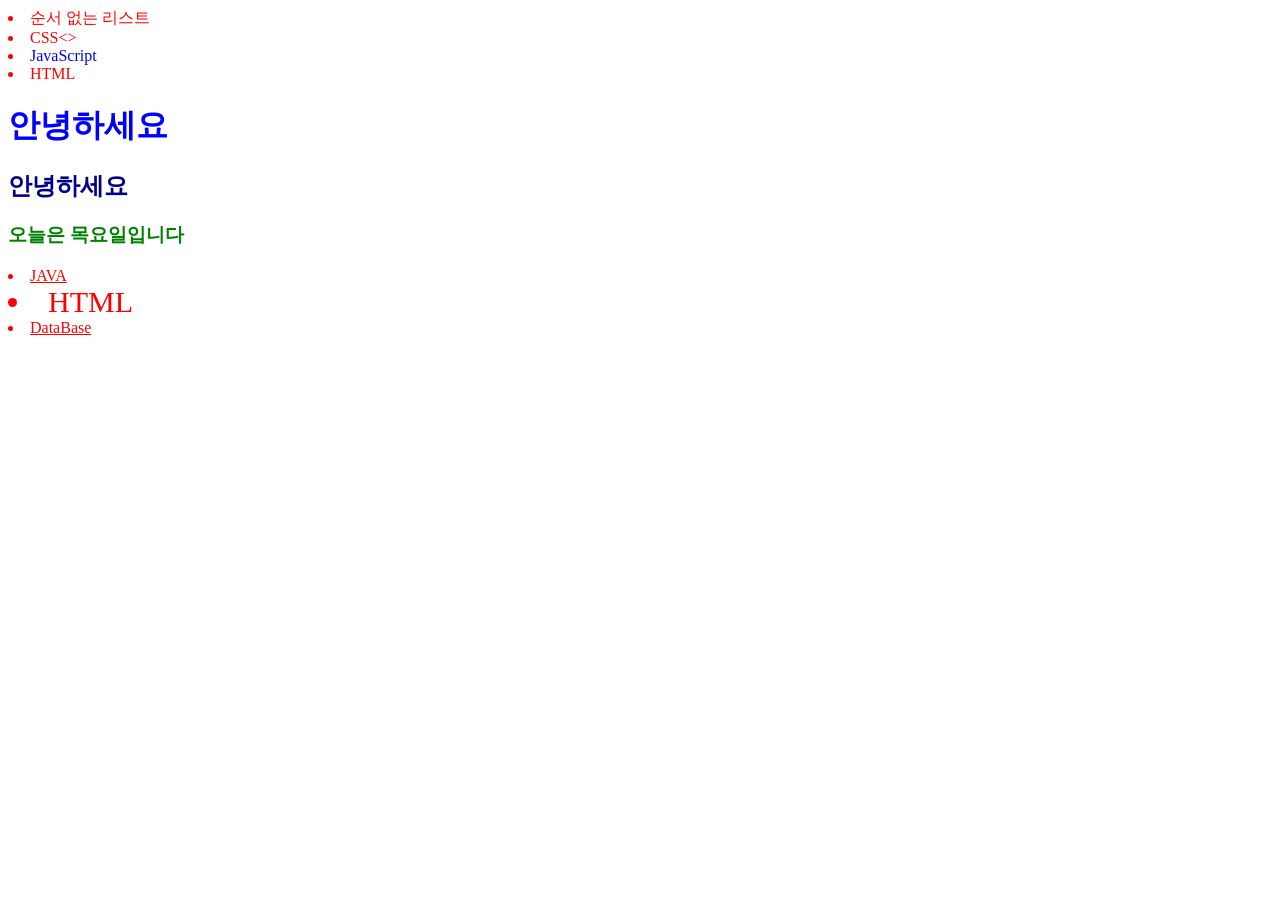
<file: basic_html/basic/index.html>
<!DOCTYPE html>
<html lang="ko">
<head>
  <meta charset="UTF-8">
  <meta name="viewport" content="width=device-width, initial-scale=1.0">
  <title>Document</title>
  <link rel="stylesheet" href="./css/main.css">
</head>
<body>
  <li>순서 없는 리스트</li>
  <li><font color="red">CSS</font><>
  <li><font color="blue">JavaScript</font></li>
  <li>HTML</li>
  <h1 style="color: blue;">안녕하세요</h1>
  <h2>안녕하세요</h2>
  <h3>오늘은 목요일입니다</h3>
  <li class="other">JAVA</li>
  <li id="select">HTML</li>
  <li class="other">DataBase</li>
<body>
</html>
</file>
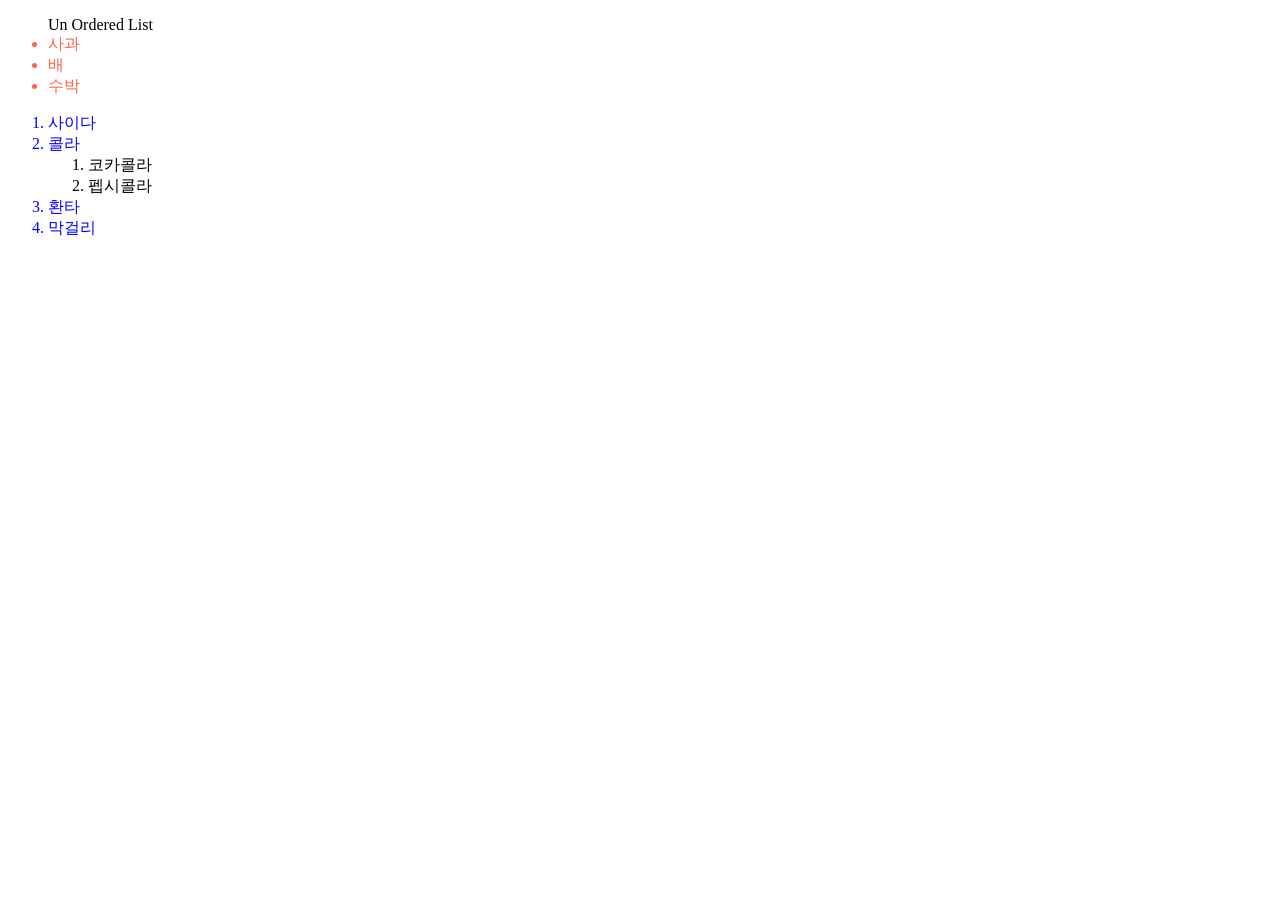
<file: basic_html/selector/index.html>
<!DOCTYPE html>
<html lang="ko">
<head>
  <meta charset="UTF-8">
  <meta name="viewport" content="width=device-width, initial-scale=1.0">
  <title>Document</title>
  <link rel="stylesheet" href="./css/home.css">
</head>
<body>
  <ul> Un Ordered List
    <li>사과</li>
    <li>배</li>
    <li>수박</li>
  </ul>
  <ol >
    <li class="beverage">사이다</li>
    <li class="beverage">콜라
      <ol id="cola">
        <li>코카콜라</li>
        <li>펩시콜라</li>
      </ol>
    </li>
    <li class="beverage">환타</li>
    <li class="beverage">막걸리</li>
  </ol>
</body>
</html>
</file>
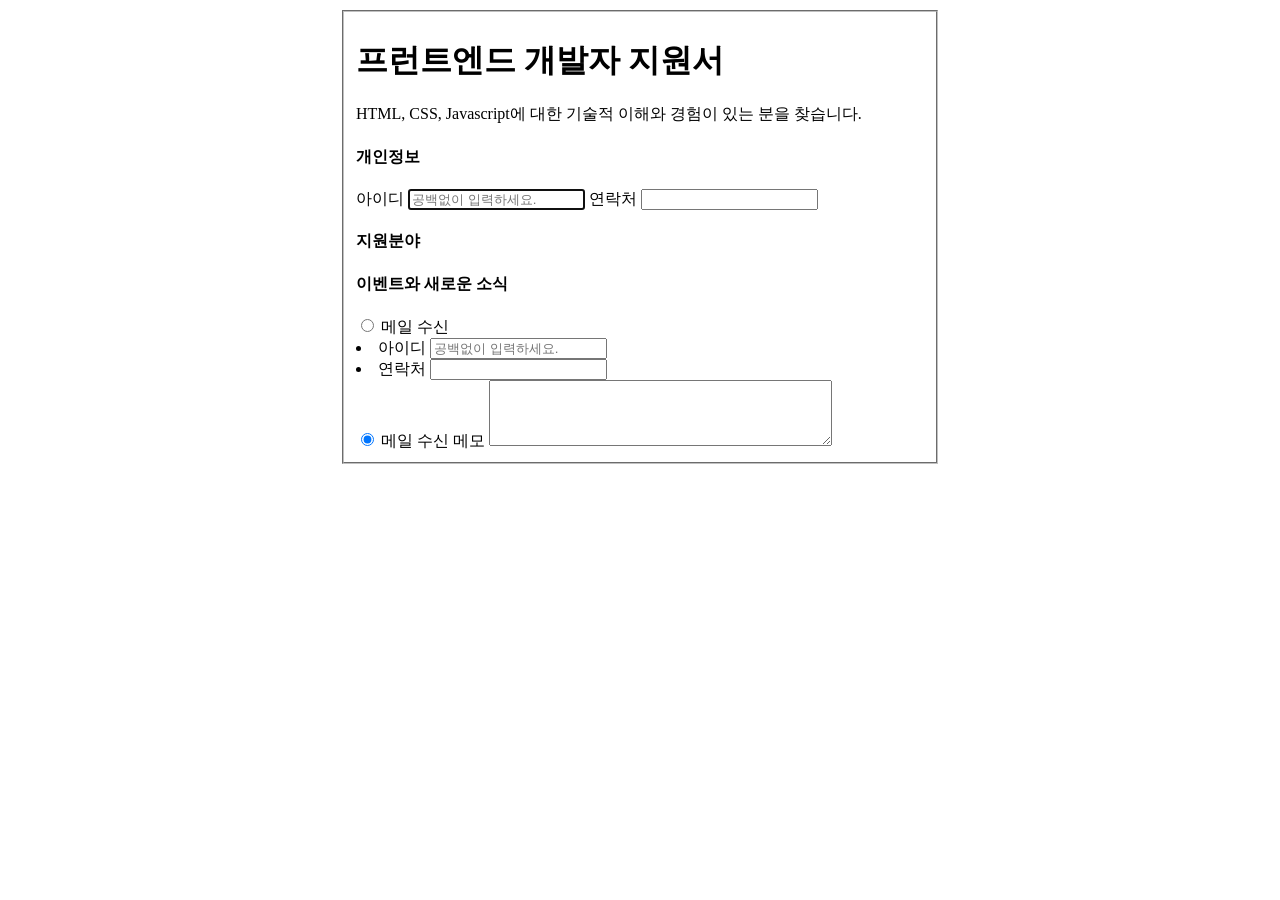
<file: apply/apply.html>
<!DOCTYPE html>
<html lang="ko">
<head>
  <meta charset="UTF-8">
  <meta name="viewport" content="width=device-width, initial-scale=1.0">
  <link rel="stylesheet" href="./css/apply.css" />
</head>
<body>
<div class="container">
    <form onsubmit="check_sign(event)" method="get">
       <fieldset>
        <h1>프런트엔드 개발자 지원서</h1>
        <label>HTML, CSS, Javascript에 대한 기술적 이해와 경험이 있는 분을 찾습니다.</label>
        <h4>개인정보</h4>
        <label for="uid">아이디</label>
        <input
                type="text"
                id="uid"
                name="uid"
                required
                placeholder="공백없이 입력하세요."
                autofocus
              />
          <label for="phone">연락처</label>
          <input type="phone" name="phone" id="phone" />
        </li>
        <h4>지원분야</h4>
        <h4>이벤트와 새로운 소식</h4>
          <input type="radio" name="mail" id="mail_yes" value="yes" checked />
          <label for="mail_yes">메일 수신</label>

          <li>
        <label for="uid">아이디</label>
        <input
                type="text"
                id="uid"
                name="uid"
                required
                placeholder="공백없이 입력하세요."
                autofocus
              />
        </li>
        <li>
          <label for="phone">연락처</label>
          <input type="phone" name="phone" id="phone" />
        </li>
      </ul> 
          <input type="radio" name="mail" id="mail_yes" value="yes" checked />
          <label for="mail_yes">메일 수신</label>
          <label for="memo">메모</label>
              <textarea name="memo" id="memo" cols="40" rows="4"></textarea>
            </li>
        </fieldset>   
  </form>
  </div>
  </body>
</head>
<body>
  
</body>
</html>
</file>
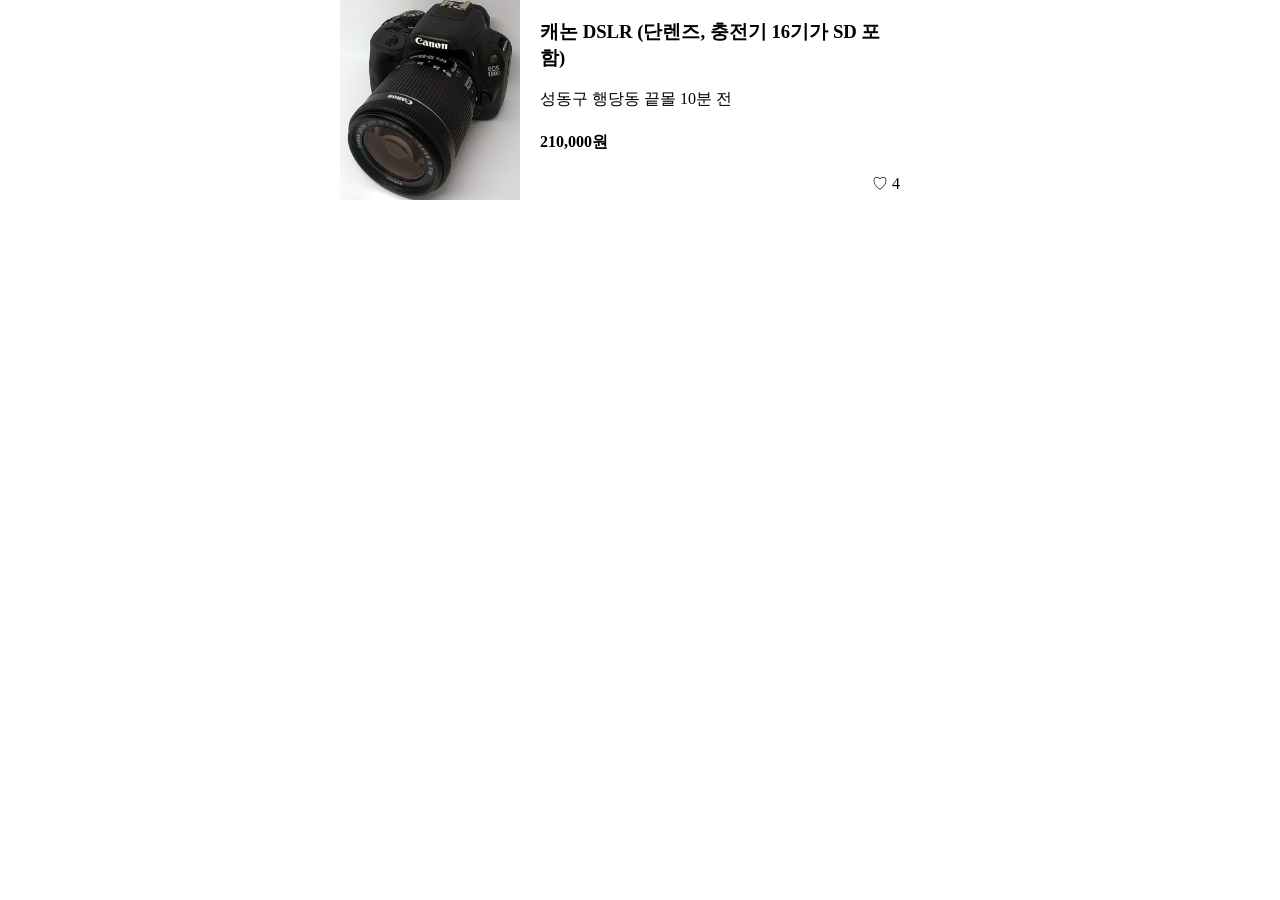
<file: camera/camera.html>
<!DOCTYPE html>
<html lang="ko">
<head>
  <meta charset="UTF-8">
  <meta name="viewport" content="width=device-width, initial-scale=1.0">
  <link href="https://fonts.googleapis.com/css2?family=Noto+Sans+KR&display=swap" rel="stylesheet">
  <link rel="stylesheet" href="./css/camera.css">
  <title>Document</title>
</head>
<body>
  <div class = "container">
    <div class = "product-img"></div>
    <div class = "content">
      <h3>캐논 DSLR (단렌즈, 충전기 16기가 SD 포함)</h3>
      <p>성동구 행당동 끝몰 10분 전</p>
      <h4>210,000원</h4>
      <p style="text-align: right;">♡ 4</p>
    </div>
  </div>
</body>
</html>
</file>
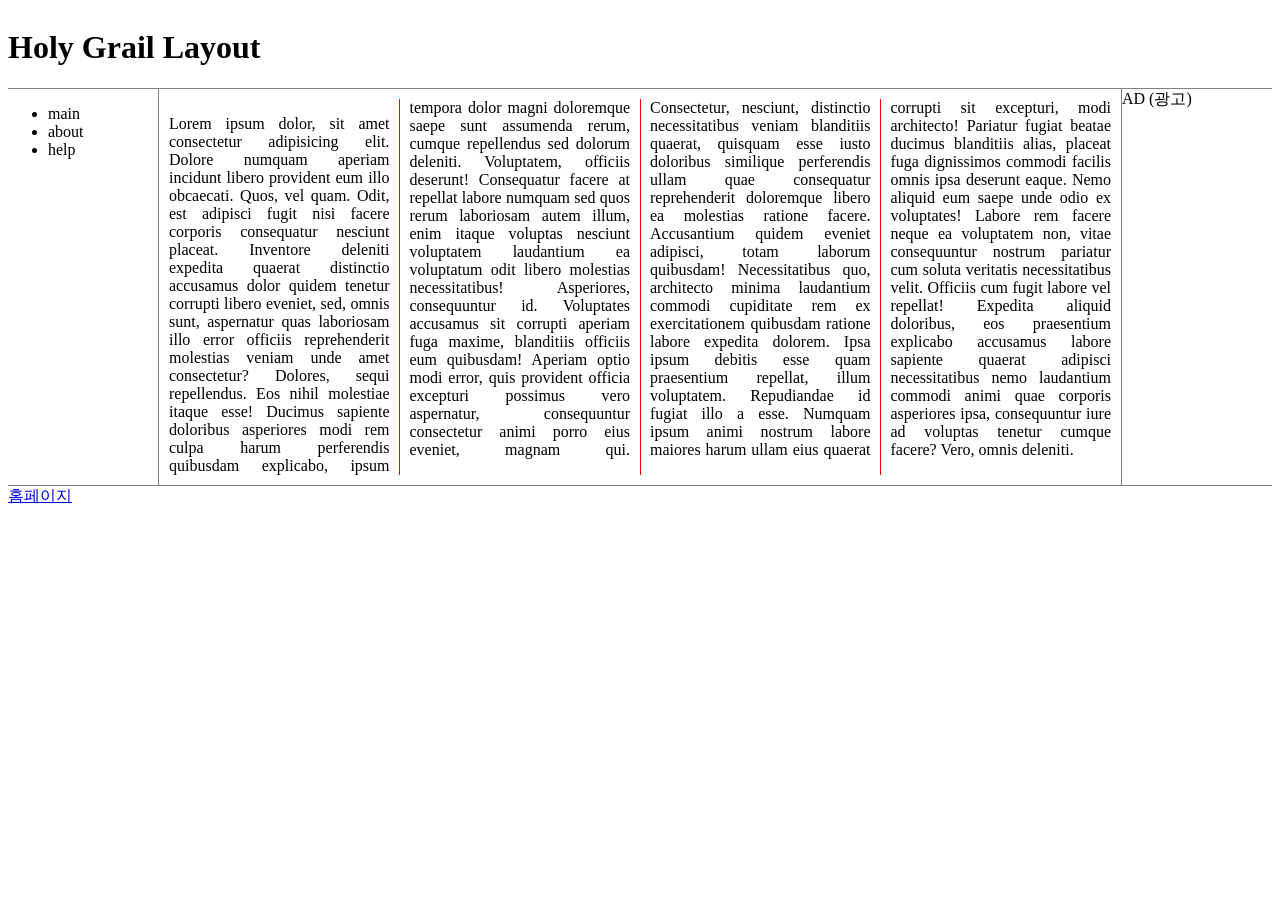
<file: flex/flex-layout.html>
<!doctype html>
<html lang="ko">
  <head>
    <meta charset="UTF-8" />
    <meta name="viewport" content="width=device-width, initial-scale=1.0" />
    <title>Document</title>
    <style>
      body {
        display: flex;
        justify-content: center;
      }
      .container {
        display: flex;
        flex-direction: column;
        width: 1500px;
      }
      header {
        border-bottom: 1px solid gray;
      }

      footer {
        border-top: 1px solid gray;
      }

      nav {
        border-right: 1px solid gray;
      }

      aside {
        border-left: 1px solid gray;
      }

      nav,
      aside {
        /* 너비 고정 
      */
        flex-basis: 150px;
        /* 다른 놈 희생 */
        flex-shrink: 0;
      }

      .content {
        display: flex;
      }

      main {
        text-align: justify;
        padding: 10px;
        column-count: 4;
        column-width: 200px;
        column-gap: 20px;
        column-rule-color: red;
        column-rule-style: solid;
        column-rule-width: 1px;
      }
    </style>
  </head>
  <body>
    <div class="container">
      <header>
        <h1>Holy Grail Layout</h1>
      </header>
      <section class="content">
        <nav>
          <ul>
            <li>main</li>
            <li>about</li>
            <li>help</li>
          </ul>
        </nav>
        <main>
          <p>
            Lorem ipsum dolor, sit amet consectetur adipisicing elit. Dolore
            numquam aperiam incidunt libero provident eum illo obcaecati. Quos,
            vel quam. Odit, est adipisci fugit nisi facere corporis consequatur
            nesciunt placeat. Inventore deleniti expedita quaerat distinctio
            accusamus dolor quidem tenetur corrupti libero eveniet, sed, omnis
            sunt, aspernatur quas laboriosam illo error officiis reprehenderit
            molestias veniam unde amet consectetur? Dolores, sequi repellendus.
            Eos nihil molestiae itaque esse! Ducimus sapiente doloribus
            asperiores modi rem culpa harum perferendis quibusdam explicabo,
            ipsum tempora dolor magni doloremque saepe sunt assumenda rerum,
            cumque repellendus sed dolorum deleniti. Voluptatem, officiis
            deserunt! Consequatur facere at repellat labore numquam sed quos
            rerum laboriosam autem illum, enim itaque voluptas nesciunt
            voluptatem laudantium ea voluptatum odit libero molestias
            necessitatibus! Asperiores, consequuntur id. Voluptates accusamus
            sit corrupti aperiam fuga maxime, blanditiis officiis eum quibusdam!
            Aperiam optio modi error, quis provident officia excepturi possimus
            vero aspernatur, consequuntur consectetur animi porro eius eveniet,
            magnam qui. Consectetur, nesciunt, distinctio necessitatibus veniam
            blanditiis quaerat, quisquam esse iusto doloribus similique
            perferendis ullam quae consequatur reprehenderit doloremque libero
            ea molestias ratione facere. Accusantium quidem eveniet adipisci,
            totam laborum quibusdam! Necessitatibus quo, architecto minima
            laudantium commodi cupiditate rem ex exercitationem quibusdam
            ratione labore expedita dolorem. Ipsa ipsum debitis esse quam
            praesentium repellat, illum voluptatem. Repudiandae id fugiat illo a
            esse. Numquam ipsum animi nostrum labore maiores harum ullam eius
            quaerat corrupti sit excepturi, modi architecto! Pariatur fugiat
            beatae ducimus blanditiis alias, placeat fuga dignissimos commodi
            facilis omnis ipsa deserunt eaque. Nemo aliquid eum saepe unde odio
            ex voluptates! Labore rem facere neque ea voluptatem non, vitae
            consequuntur nostrum pariatur cum soluta veritatis necessitatibus
            velit. Officiis cum fugit labore vel repellat! Expedita aliquid
            doloribus, eos praesentium explicabo accusamus labore sapiente
            quaerat adipisci necessitatibus nemo laudantium commodi animi quae
            corporis asperiores ipsa, consequuntur iure ad voluptas tenetur
            cumque facere? Vero, omnis deleniti.
          </p>
        </main>
        <aside>AD (광고)</aside>
      </section>
      <footer>
        <a href="www.naver.com">홈페이지</a>
      </footer>
    </div>
  </body>
</html>
</file>
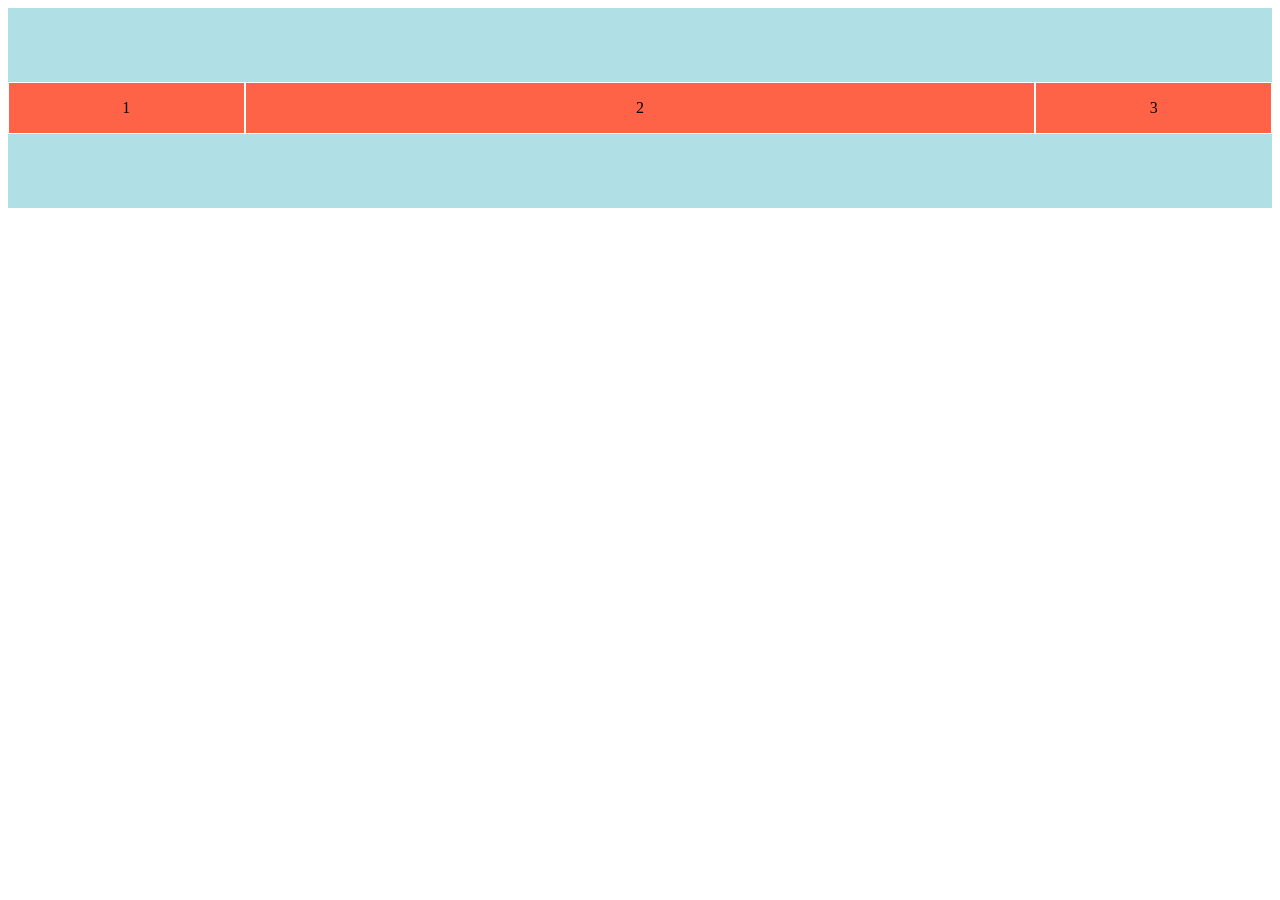
<file: flex/flex_test.html>
<!DOCTYPE html>
<html lang="ko">
<head>
  <meta charset="UTF-8">
  <meta name="viewport" content="width=device-width, initial-scale=1.0">
  <title>Document</title>
  <style>

    .container {
      background-color: powderblue;
      height: 200px;
      display: flex;
      flex-direction: row;
      /* 교차축의 중심 */
      align-items: center; 
      /* 주축을 중심으로 맞춤*/
      justify-content: center;
    }
    .item {
      width: 50px;
      height: 50px;
      background-color: tomato;
      border: 1px solid white;
      /*div 태그 내 내용 가로 맞춤*/
      text-align: center;
      /*div 태그 내 내용 세로 맞춤*/
      align-content: center;
    }
    /* 특정 자식만 배율을 지정하는 법 */
    /* .item:nth-child(2), .item:nth-child(4) {
      flex-grow: 2;
    } */
  </style>
</head>
<body>
  <div class="container">
    <!-- flex-basis = 자기 값보다 브라우저가 작아지면 희생 -->
     <!-- flexshrink = 자기 크기를 무조건 고집 함. -->
    <!-- <div class="item" style="flex-basis: 600px; flex-shrink: 0;">1</div>
    <div class="item" style="flex-grow: 2;">2</div> -->
    <div class="item" style="flex-grow: 2;">1</div>
    <div class="item" style="flex-grow: 8;">2</div>
    <div class="item" style="flex-grow: 2;">3</div>
  </div>
</body>
</html>
</file>
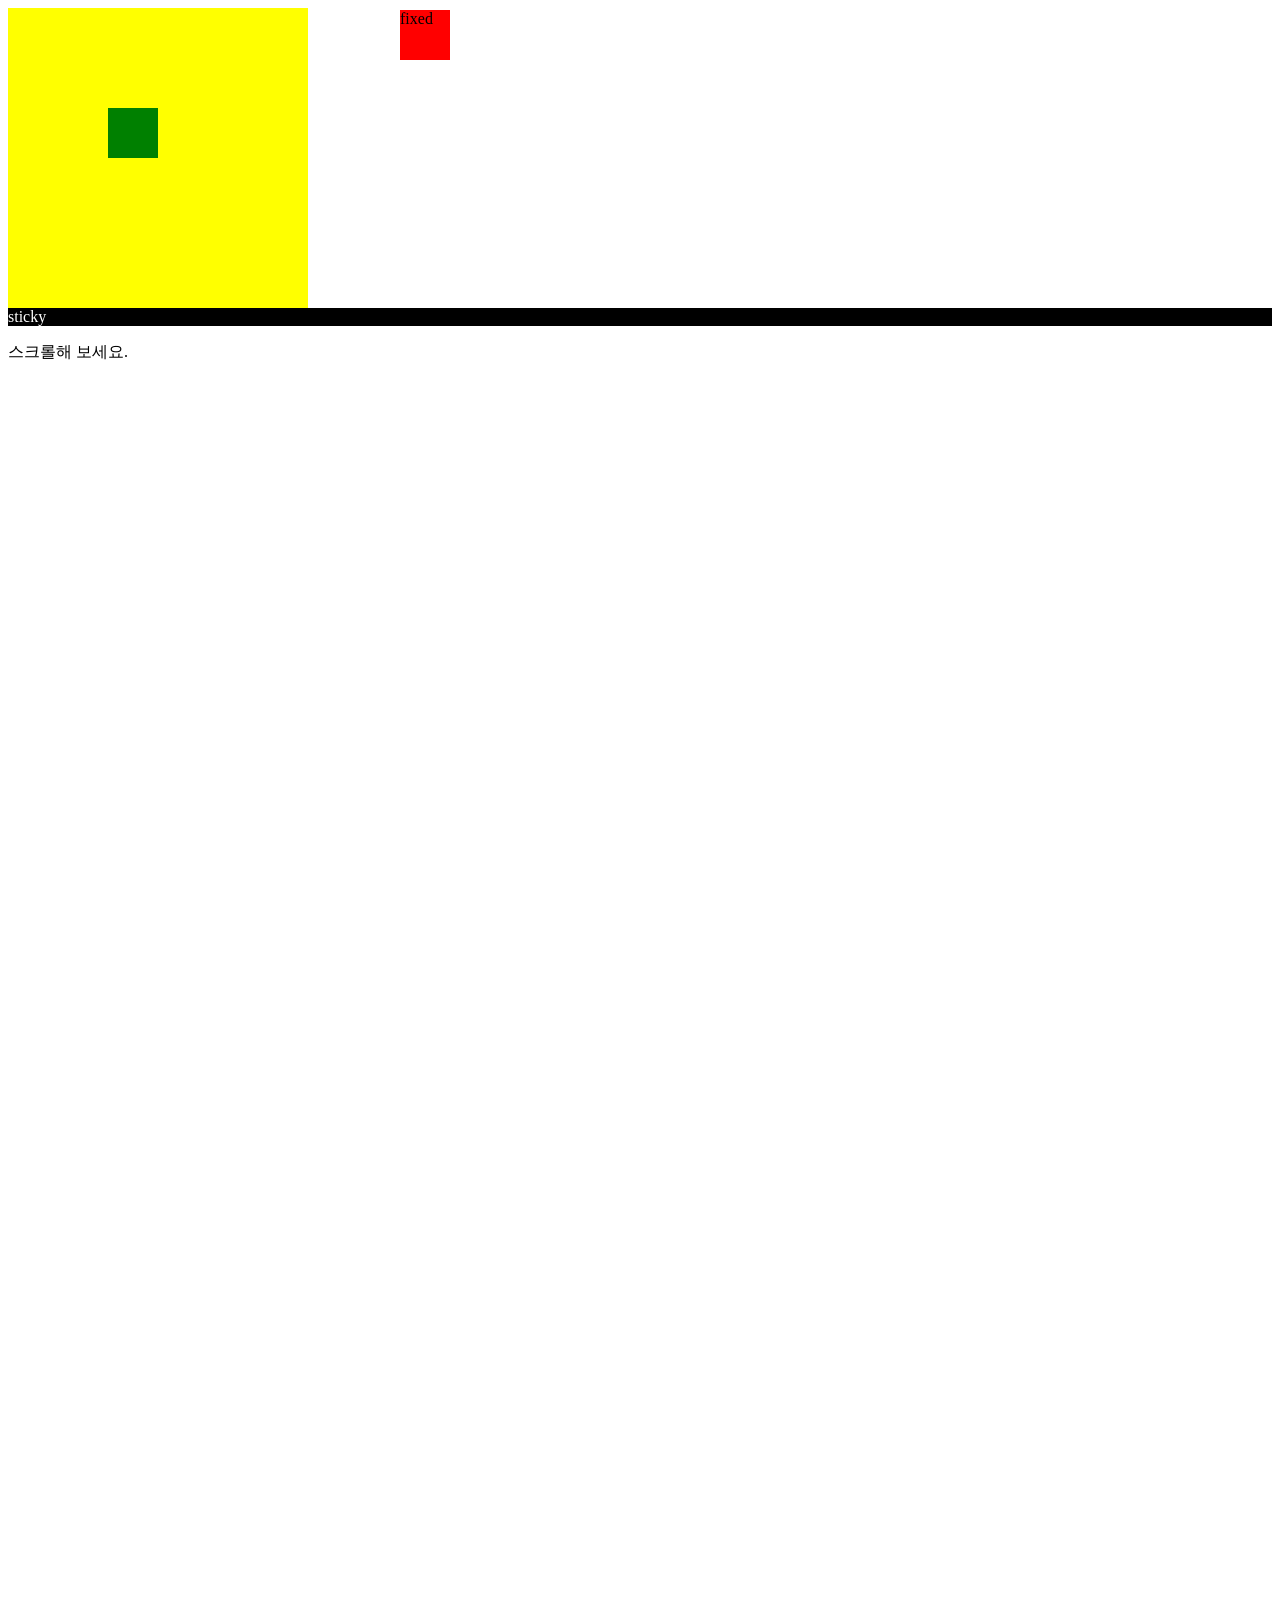
<file: position/position.html>
<!DOCTYPE html>
<html lang="ko">
<head>
  <meta charset="UTF-8">
  <meta name="viewport" content="width=device-width, initial-scale=1.0">
  <title>Document</title>
</head>
<style>
  body {
    height: 20000px;
  }
  .parent {
    width: 300px;
    height: 300px;
    background: yellow;
    /* margin: 30px; */
    position: relative;
    top: 0;
    left: 0;
  }
  /* position : relative : 내 원래 위치를 기준으로 이동 */
  /* position을 주면 공중에 붕 떠버린다. */
  /* position : absolute : 나의 부모를 기준으로 해서 움직이는 아이 */
  /* 단, 내 조상 중 position : relative 로 선언된 곳이 기준 */
  .child {
    width: 50px;
    height: 50px;
    background: green;
    /* position: relative; */
    position: absolute;
    top: 100px;
    left: 100px;
  }
  /* fixed : 카톡상담채널 / 맨 위로 이동 */
  .fixed {
    position: fixed;
    width: 50px;
    height: 50px;
    top: 10px;
    left: 400px;
    background: red;
  }
  /* sticky - 주로 상단 메뉴 / 테이블의 헤더 */
  .sticky {
    position: sticky;
    top: 0;
    background: black;
    color: white;
  }
</style>
<body>
  <div class="parent">
    <div class="child"></div>
  </div>
  <div class="sticky">sticky</div>
  <div class="fixed">fixed</div>
  <p>스크롤해 보세요.</p>
</body>
</html>
</file>
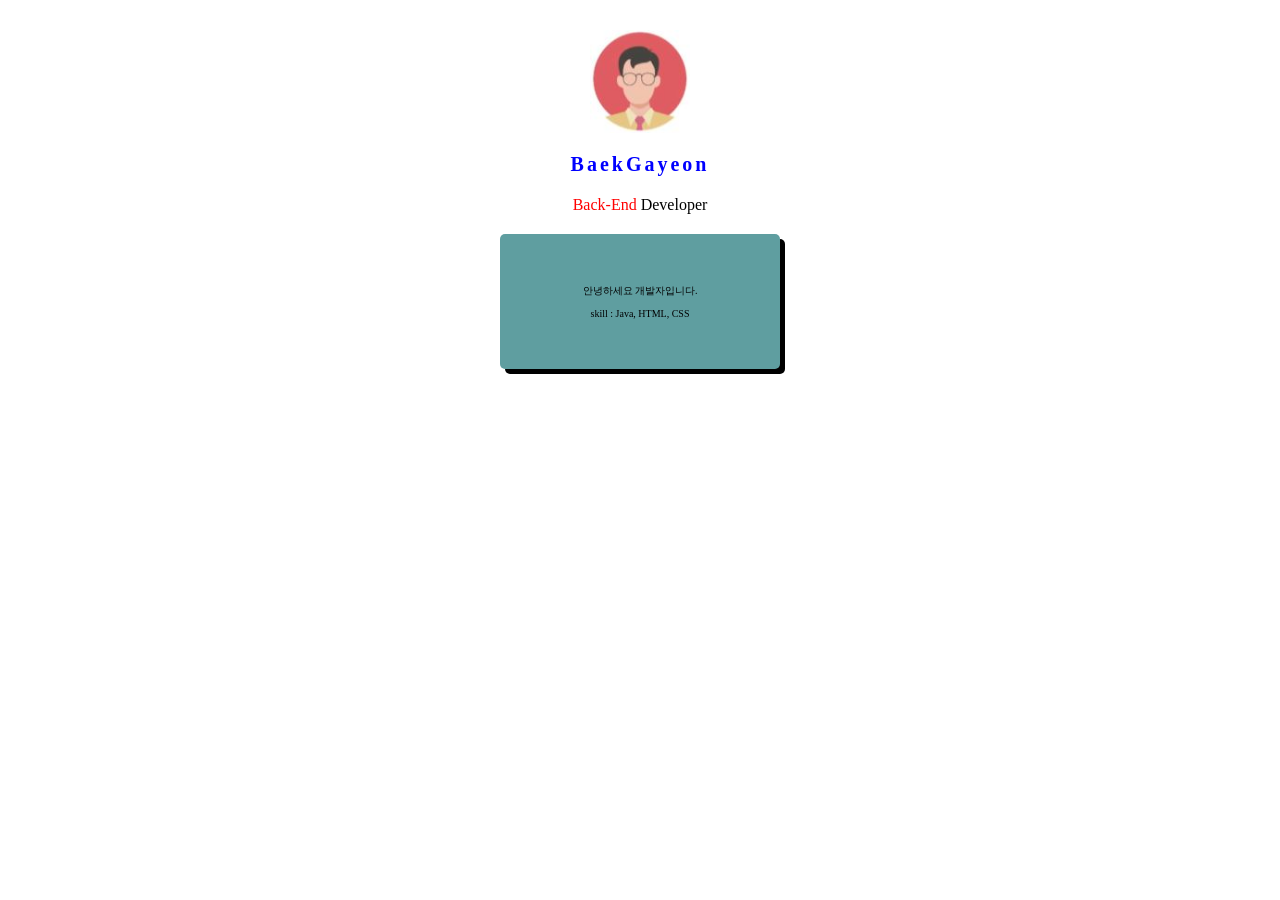
<file: profile/profile.html>
<!DOCTYPE html>
<html lang="ko">
<head>
  <meta charset="UTF-8">
  <meta name="viewport" content="width=device-width, initial-scale=1.0">
  <!-- Google Fonts (Noto Sans KR 추천) -->
<link href="https://fonts.googleapis.com/css2?family=Noto+Sans+KR&display=swap" rel="stylesheet">
</head>
  <title>Document</title>
  <link rel="stylesheet" href="./css/profile.css">
</head>
<body>
  <img src="./images/profile_img.JPG" alt="profile" class="profileImage">
  <h3 class = "title">BaekGayeon</h3>
  <p>
    <span style="color: red;">Back-End</span> Developer
  </p>
  <div class="box">
    <p>안녕하세요 개발자입니다.</p>
    <p>skill : Java, HTML, CSS</p>
  </div>
</body>
</html>
</file>
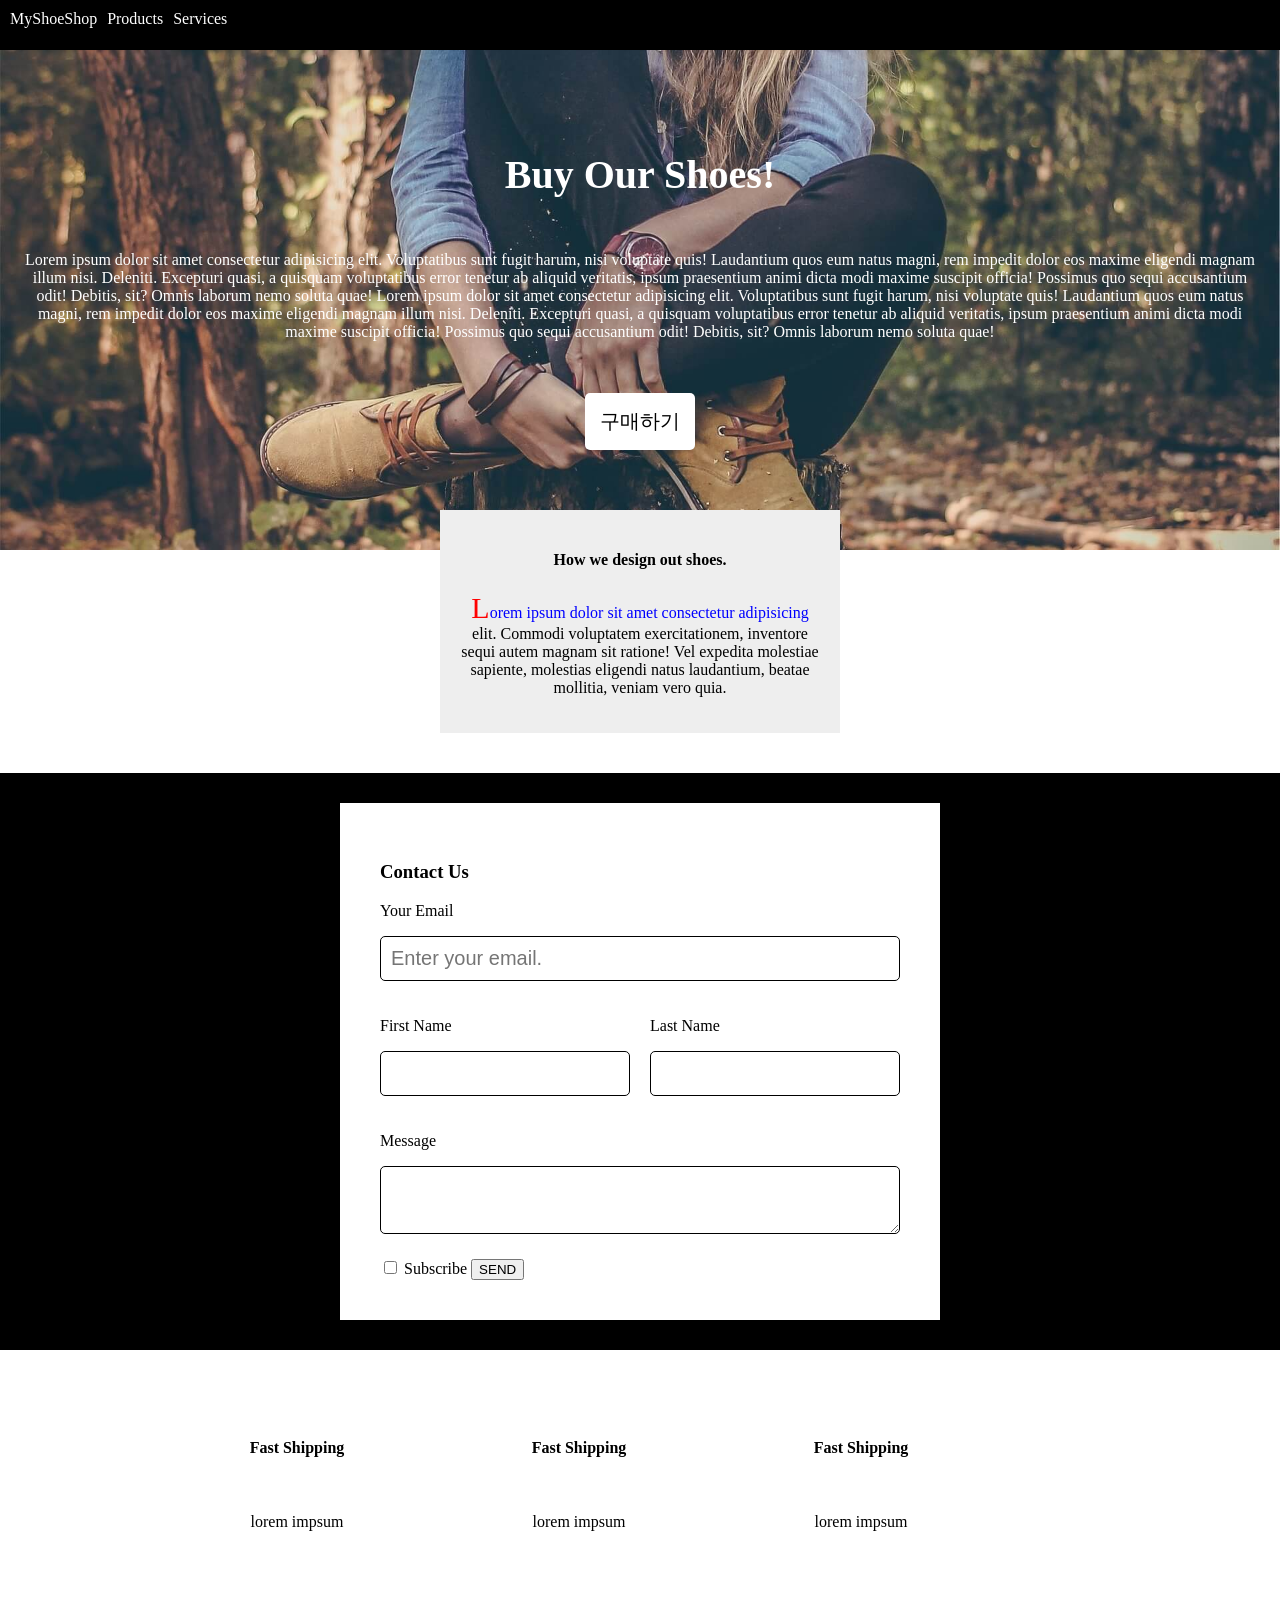
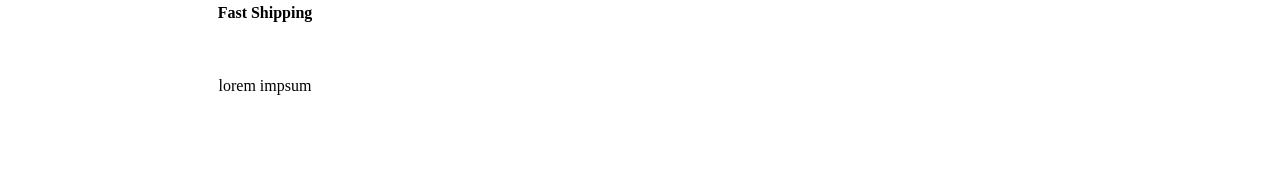
<file: shoes/shoes.html>
<!doctype html>
<html lang="ko">
  <head>
    <meta charset="UTF-8" />
    <meta name="viewport" content="width=device-width, initial-scale=1.0" />
    <link rel="stylesheet" href="./css/shoes.css" />
    <title>My Shoes Shop</title>
  </head>
  <body>
    <!-- 메뉴 생성 -->
    <div class="nav-container">
      <div class="nav-item">MyShoeShop</div>
      <div class="nav-item">Products</div>
      <div class="nav-item">Services</div>
      <div style="flex-grow: 1;"></div>
    </div>
    <div class="main-background">
      <h4 class="main-title">Buy Our Shoes!</h4>
      <p class="main-content">
        Lorem ipsum dolor sit amet consectetur adipisicing elit. Voluptatibus
        sunt fugit harum, nisi voluptate quis! Laudantium quos eum natus magni,
        rem impedit dolor eos maxime eligendi magnam illum nisi. Deleniti.
        Excepturi quasi, a quisquam voluptatibus error tenetur ab aliquid
        veritatis, ipsum praesentium animi dicta modi maxime suscipit officia!
        Possimus quo sequi accusantium odit! Debitis, sit? Omnis laborum nemo
        soluta quae! Lorem ipsum dolor sit amet consectetur adipisicing elit.
        Voluptatibus sunt fugit harum, nisi voluptate quis! Laudantium quos eum
        natus magni, rem impedit dolor eos maxime eligendi magnam illum nisi.
        Deleniti. Excepturi quasi, a quisquam voluptatibus error tenetur ab
        aliquid veritatis, ipsum praesentium animi dicta modi maxime suscipit
        officia! Possimus quo sequi accusantium odit! Debitis, sit? Omnis
        laborum nemo soluta quae!
      </p>
      <button class="main-button">구매하기</button>
    </div>
    <div class="explain-box">
      <h4>How we design out shoes.</h4>
      <p class="pseudo">
        Lorem ipsum dolor sit amet consectetur adipisicing elit. Commodi
        voluptatem exercitationem, inventore sequi autem magnam sit ratione! Vel
        expedita molestiae sapiente, molestias eligendi natus laudantium, beatae
        mollitia, veniam vero quia.
      </p>
    </div>
    <div class="form-background">
      <div class="form-white">
        <form action="" method="get">
          <div class="w-100">
            <h3>Contact Us</h3>
            <p>Your Email</p>
            <input
              type="email"
              class="form-input"
              placeholder="Enter your email."
            />
          </div>
          <div class="w-50">
            <p>First Name</p>
            <input type="text" class="form-input" />
          </div>
          <div class="w-50">
            <p>Last Name</p>
            <input type="text" class="form-input" />
          </div>
          <div style="clear: both"></div>
          <div class="w-100">
            <p>Message</p>
            <textarea class="form-input"></textarea>
          </div>
          <div class="w-100">
            <input type="checkbox" id="" sub />
            <label for="sub">Subscribe</label>
            <button class="yellow-button">SEND</button>
          </div>
        </form>
      </div>
    </div>
    <div class="product-container">
        <div>
            <h4>Fast Shipping</h4>
            <p>lorem impsum</p>
        </div>
        <div>
            <h4>Fast Shipping</h4>
            <p>lorem impsum</p>
        </div>
        <div>
            <h4>Fast Shipping</h4>
            <p>lorem impsum</p>
        </div>
        <div>
            <h4>Fast Shipping</h4>
            <p>lorem impsum</p>
        </div>
        <div style="float: none; clear: both;"></div>
    </div>
  </body>
</html>
</file>
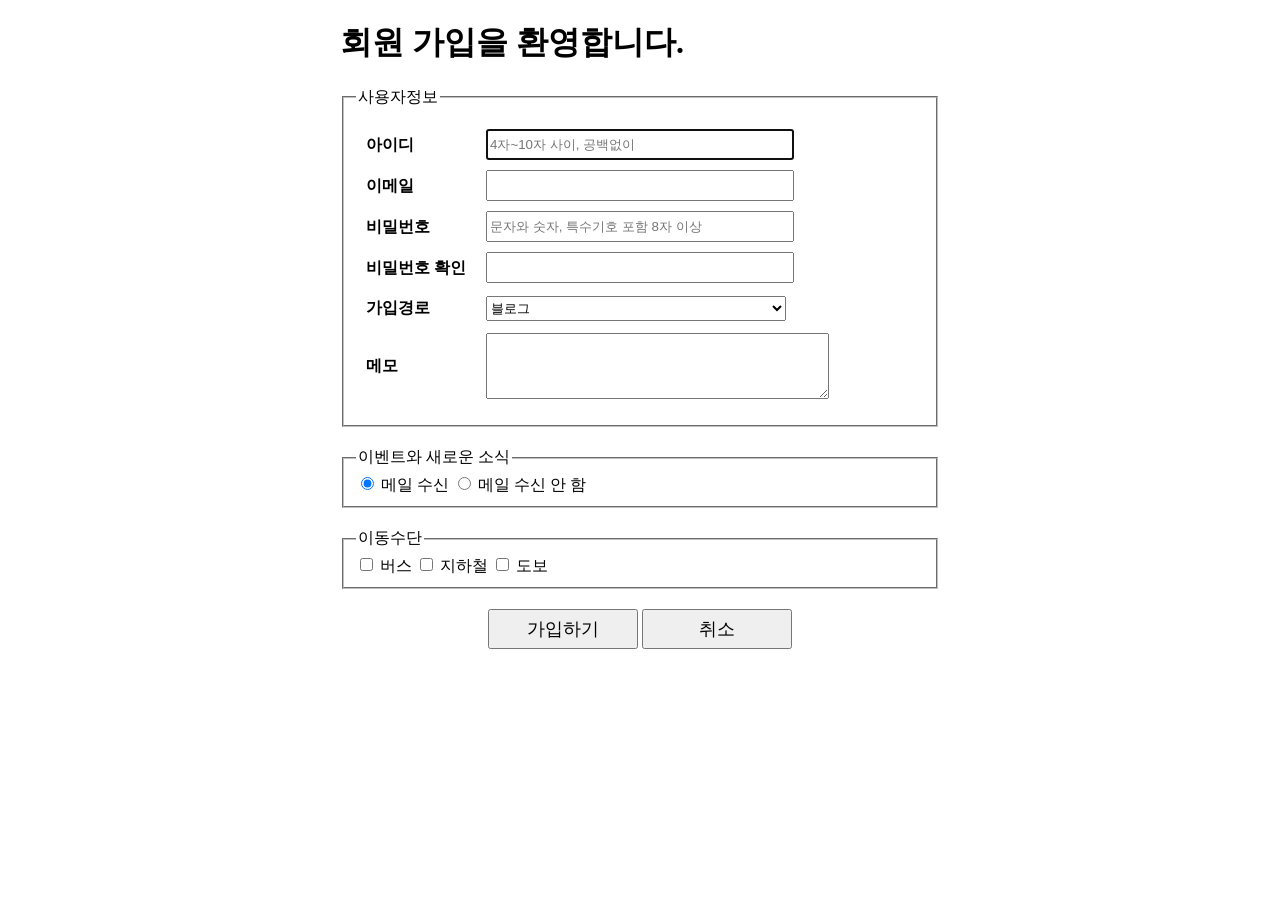
<file: signup/signup.html>
<!doctype html>
<html lang="ko">
  <head>
    <meta charset="UTF-8" />
    <meta name="viewport" content="width=device-width, initial-scale=1.0" />
    <link rel="stylesheet" href="./css/signup.css" />
     <script src="./js/signup.js"></script>
    <title>회원가입</title>
  </head>
  <body>
    <div class="container">
      <h1>회원 가입을 환영합니다.</h1>
      <form onsubmit="check_sign(event)" method="get">
        <fieldset>
          <legend>사용자정보</legend>
          <ul>
            <li>
              <label for="uid">아이디</label>
              <input
                type="text"
                id="uid"
                name="uid"
                required
                placeholder="4자~10자 사이, 공백없이"
                autofocus
              />
            </li>
            <li>
              <label for="email">이메일</label>
              <input type="email" name="email" id="email" />
            </li>
            <li>
              <label for="pwd">비밀번호</label>
              <input
                type="password"
                name="pwd"
                id="pwd"
                placeholder="문자와 숫자, 특수기호 포함 8자 이상"
              />
            </li>
            <li>
              <label for="confirm">비밀번호 확인</label>
              <input type="password" id="confirm" />
            </li>
            <li>
              <label for="path">가입경로</label>
              <select name="path" id="path">
                <option value="blog">블로그</option>
                <option value="search">검색</option>
                <option value="sns">SNS</option>
                <option value="etc">기타</option>
              </select>
            </li>
            <li>
              <label for="memo">메모</label>
              <textarea name="memo" id="memo" cols="40" rows="4"></textarea>
            </li>
          </ul>
        </fieldset>
        <fieldset>
          <legend>이벤트와 새로운 소식</legend>
          <input type="radio" name="mail" id="mail_yes" value="yes" checked />
          <label for="mail_yes">메일 수신</label>
          <input type="radio" name="mail" id="mail_no" value="no" />
          <label for="mail_no">메일 수신 안 함</label>
        </fieldset>
        <fieldset>
          <legend>이동수단</legend>
          <input type="checkbox" id="bus" name="bus" />
          <label for="bus">버스</label>
          <input type="checkbox" id="metro" name="metro" />
          <label for="metro">지하철</label>
          <input type="checkbox" id="walking" name="walking" />
          <label for="walking">도보</label>
        </fieldset>
        <div class="buttons">
          <input type="submit" value="가입하기" />
          <input type="reset" value="취소" />
        </div>
      </form>
    </div>
  </body>
</html>
</file>
<file: basic_html/basic/css/main.css>
li {
  color: red;
}
h2 {
  color: darkblue;
}
h3 {
  color: green;
}
.other {
  text-decoration: underline;
}
#select {
  font-size: 30px;
}
</file>
<file: basic_html/selector/css/home.css>
/* ul  태그 밑이 li 모두 */
ul li {
  color: tomato;
}
.beverage {
  color: blue;
}

#cola li{
  color: black;
}
/* ol>li {
  color: blue;
} */
/* #beverage>li{
  color: brown;
} */
</file>
<file: apply/css/apply.css>
.container {
  width: 600px;
  margin: 10px auto;
}
</file>
<file: camera/css/camera.css>
body {
  margin: 0;
}

div {
  /* 박스의 크기가 고정 */
  /* border나 padding의 영향을 받지 않도록 */
  box-sizing: border-box;
}
.container {
  margin-left: auto;
  margin-right: auto;
  width: 600px;
  height: 200px;
  /* background-color: yellow; */
}

.product-img {
  width: 30%;
  height: 100%;
  background-image: url("../images/camera.JPG");
  background-size: cover;
  background-repeat: no-repeat;
  background-position: center;
  /* background-color: black; */
  float: left;
  margin-right: 20px;
}

.content {
  float: left;
  width: 60%;
  height: 100%;
}
</file>
<file: profile/css/profile.css>
.profileImage {
  width: 100px;
  /* 인라인 요소 -> 블럭요소 변경 */
  display: block;
  margin-top: 30px;
  margin-left: auto;
  margin-right: auto;
}

.title {
  font-size: 20px;
  color: blue;
  letter-spacing: 3px;
  text-align: center;
  font-weight: 800;
}

p {
  text-align: center;
}

.box {
  width: 200px;
  background-color: cadetblue;
  /*height: 100px; */
  margin: 20px;
  padding: 40px;
  /*border: 4px solid black; */
  border-radius: 5px;
  margin-left: auto;
  margin-right: auto;
  font-size: 10px;
  box-shadow: 5px 5px black;
}
</file>
<file: shoes/css/shoes.css>
body {
  margin: 0;
}

div {
  box-sizing: border-box;
}

.main-background {
  width: 100%;
  height: 500px;
  background-image: url("../images/shoes_background.jpg");
  background-size: 100%;
  background-repeat: no-repeat;
  background-position: center;
  padding: 1px;
  text-align: center;
  position: relative;
}
.main-title {
  /* div 자식은 마진이 서로 겹침 현상이 발생 */
  /* 해결 방법은 부모에게 padding: 1px 주어서 해결 */
  color: white;
  font-size: 40px;
  margin-top: 100px;
}

.main-content {
  color: white;
  margin-left: 20px;
  margin-right: 20px;
}

.main-button {
  background-color: white;
  font-size: 20px;
  padding: 15px;
  border-radius: 5px;
  border: none;
  position: absolute;
  left: 50%;
  transform: translateX(-50%);
  bottom: 100px;
}

.main-button:hover {
  color: red;
}

.explain-box {
  width: 400px;
  margin: auto;
  padding: 20px;
  text-align: center;
  background-color: #eee;
  position: relative;
  top: -40px;
}

.pseudo::first-letter {
  /* :: = 변환하라 */
  color: red;
  font-size: 30px;
}

.pseudo::first-line {
  color: blue;
}

div,
input,
textarea {
  box-sizing: border-box;
}

.form-background {
  background-color: black;
  padding: 30px;
}

.form-white {
  background-color: white;
  padding: 30px;
  width: 80%;
  margin: auto;
  max-width: 600px;
}

.form-input {
  width: 100%;
  padding: 10px;
  font-size: 20px;
  border: 1px solid black;
  border-radius: 5px;
}

.w-100 {
  width: 100%;
  padding: 10px;
}

.w-50 {
  width: 50%;
  padding: 10px;
  float: left;
}

.nav-container {
  display: flex;
  height: 50px;
  padding: 10px;
  justify-content: center;
  background: black;
  color: white;
}

.nav-item {
  margin-right: 10px;
}

.product-container {
  width: 80%;
  max-width: 1000px;
  margin: auto;
  margin-top: 50px;
  margin-bottom: 50px;
  display: flex;
  flex-wrap: wrap;
}

.product-container div {
  /* float: left; */
  width: 25%;
  text-align: center;
}

/* 미디어쿼리 : 위치는 보통 css의 맨 마지막에 위치 */
/* 현재 브라우저 폭이 1200px 이하 될 경우 */
@media screen and (max-width: 1200px) {
  .main-title {
    font-size: 30px;
  }
  .product-container {
    max-width: 600px;
    margin: 0 auto;
  }
  .product-container > div {
    flex: 1 1 50%; /* 2개씩 1 줄 */
  }
}
/* 현재 브라우저 폭이 768px 이하 될 경우 */
@media screen and (max-width: 768px) {
  .main-title {
    font-size: 20px;
  }
  .product-container > div {
    /* flex: 1 1 100%;
    첫 번째: flex-basis(기본 크기)
    두 번째: shrink(줄어들기)
    세 번째: flex-grow(늘어나기)
    */
    flex: 1 1 100%; /* 1개씩 1 줄 */
    margin: 0 auto;
  }
}
/* 현재 브라우저 폭이 576px 이하 될 경우 */
@media screen and (max-width: 576px) {
  .main-title {
    font-size: 10px;
  }
}
</file>
<file: signup/css/signup.css>
.container {
  width: 600px;
  margin: 10px auto;
}

fieldset {
  margin-bottom: 20px;
}

ul {
  list-style: none;
  padding-left: 0;
}

ul li {
  margin: 10px;
  display: flex;
  align-items: center;
}

li label {
  width: 120px;
  font-weight: bold;
  line-height: 30px;
}
input[type="text"], input[type="email"], input[type="password"], select {
  width: 300px;
  height: 25px;  
}
.buttons {
  text-align: center;
}

.buttons input {
  width: 150px;
  height: 40px;
  font-size: 18px;
}

.buttons input:hover {
  background-color: bisque;  
  color: #000;
}
</file>
